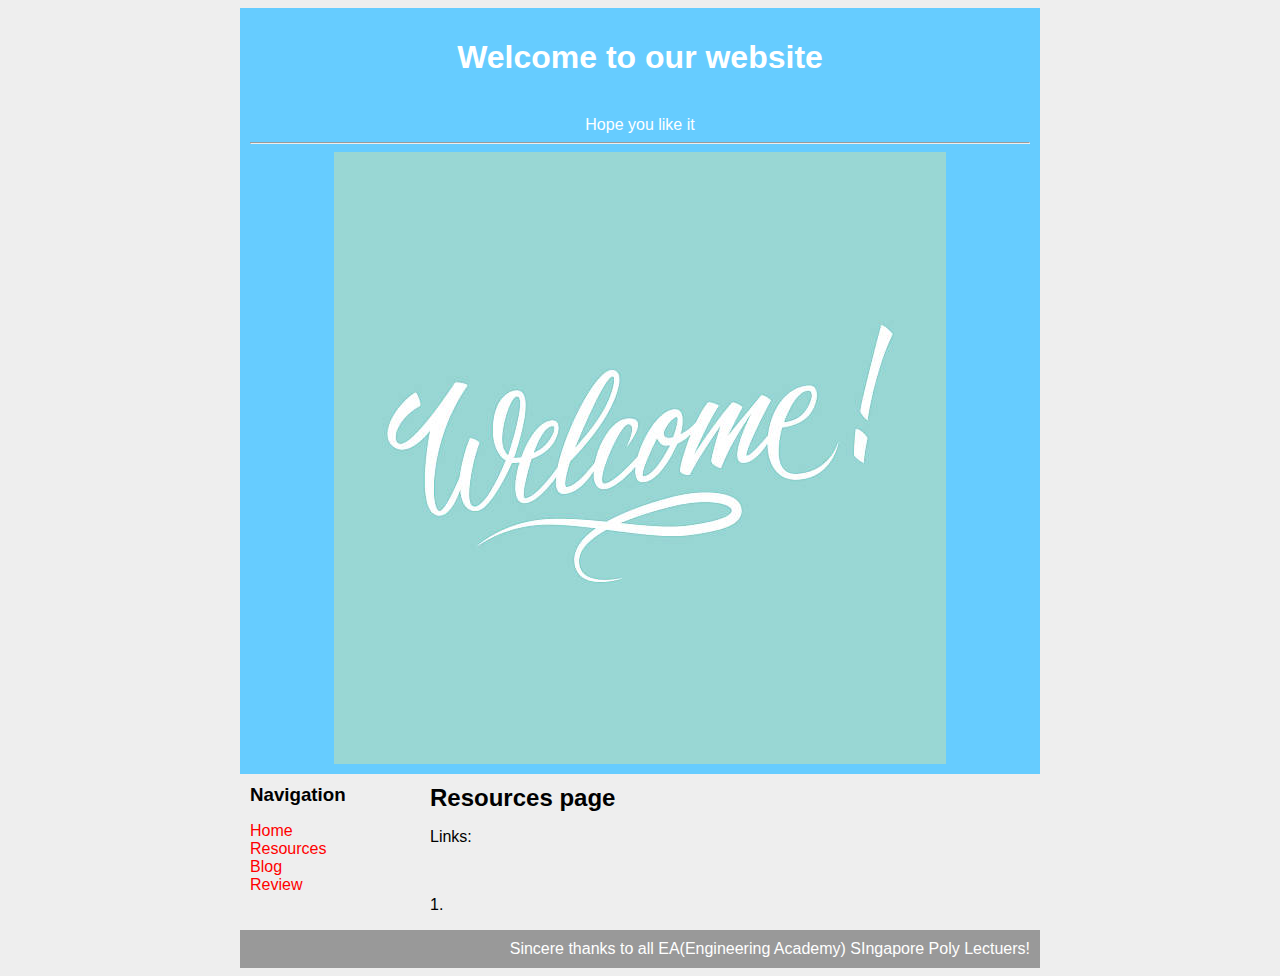
<file: Resources.html>
<html>
      <head>   
                  <title> Engineering Academy(Group3)</title>
<link rel="stylesheet"  type="text/css" href="Style.css"/>
      </head>
            
       <body>
                    <div id="container">
                           <div id="header">
               
                 <h1>Welcome to our website</h1>
                 <br />Hope you like it
                 <hr />
                 <img src="image.jpg" />     


                   </div>
                    <div id="content">
                             <div id="nav" >
                                     <h3> Navigation</h3> 

<ul>

<li><a href=" webpage.html ">Home</a></li>
<li><a href=" Resources.html">Resources</a></li>
<li><a href="Blog.html ">Blog</a></li>
<li><a href=" Review.html ">Review</a></li>

</ul>

              </div>
                 <div id="main">  
                        <h2>Resources page</h2>
                     <p>Links:</p>
                     <br>
                     <p>1.
               </div>

               </div>
                    <div id="footer">
                 Sincere thanks to all EA(Engineering Academy) SIngapore Poly Lectuers! 
               </div> 
                                                             
        </body>
</html>
</file>
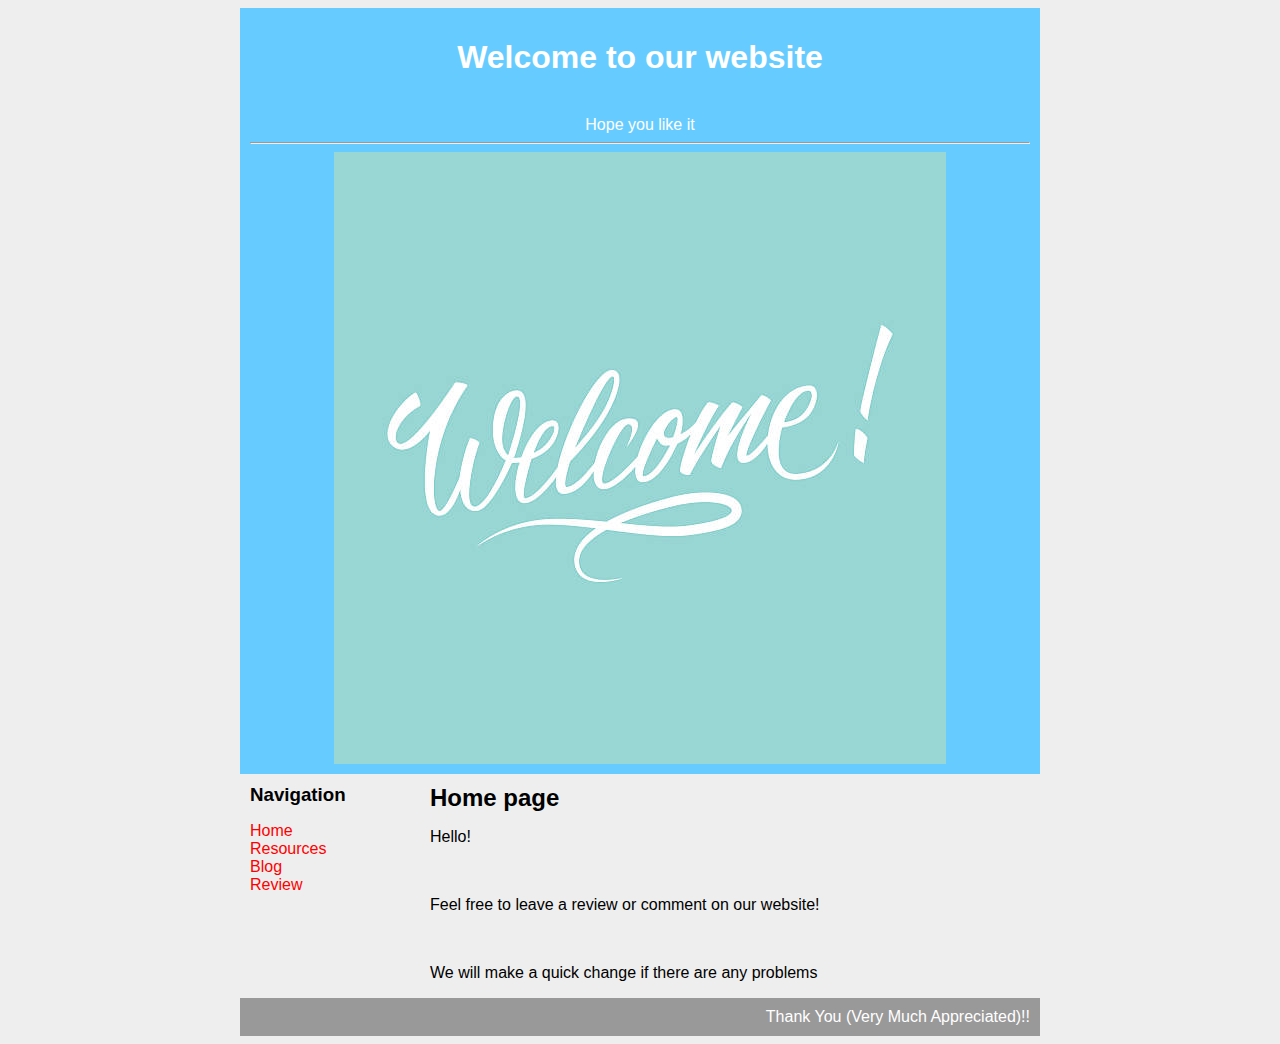
<file: Review.html>
<html>
      <head>   
                  <title> Engineering Academy(Group3)</title>
<link rel="stylesheet"  type="text/css" href="Style.css"/>
      </head>
            
       <body>
                    <div id="container">
                           <div id="header">
               
                 <h1>Welcome to our website</h1>
                 <br />Hope you like it
                 <hr />
                 <img src="image.jpg" />     


                   </div>
                    <div id="content">
                             <div id="nav" >
                                     <h3> Navigation</h3> 

<ul>

<li><a href=" webpage.html ">Home</a></li>
<li><a href=" Resources.html">Resources</a></li>
<li><a href="Blog.html ">Blog</a></li>
<li><a href=" Review.html ">Review</a></li>

</ul>

              </div>
                 <div id="main">  
                        <h2>Home page</h2>
                     <p>Hello! </p>
                <br/>
                     <p>Feel free to leave a review or comment on our website! </p>
                <br/>
                     <p>We will make a quick change if there are any problems</p>
               </div>

               </div>
                    <div id="footer">
                             Thank You (Very Much Appreciated)!!
               </div> 
                                                             
        </body>
</html>
</file>
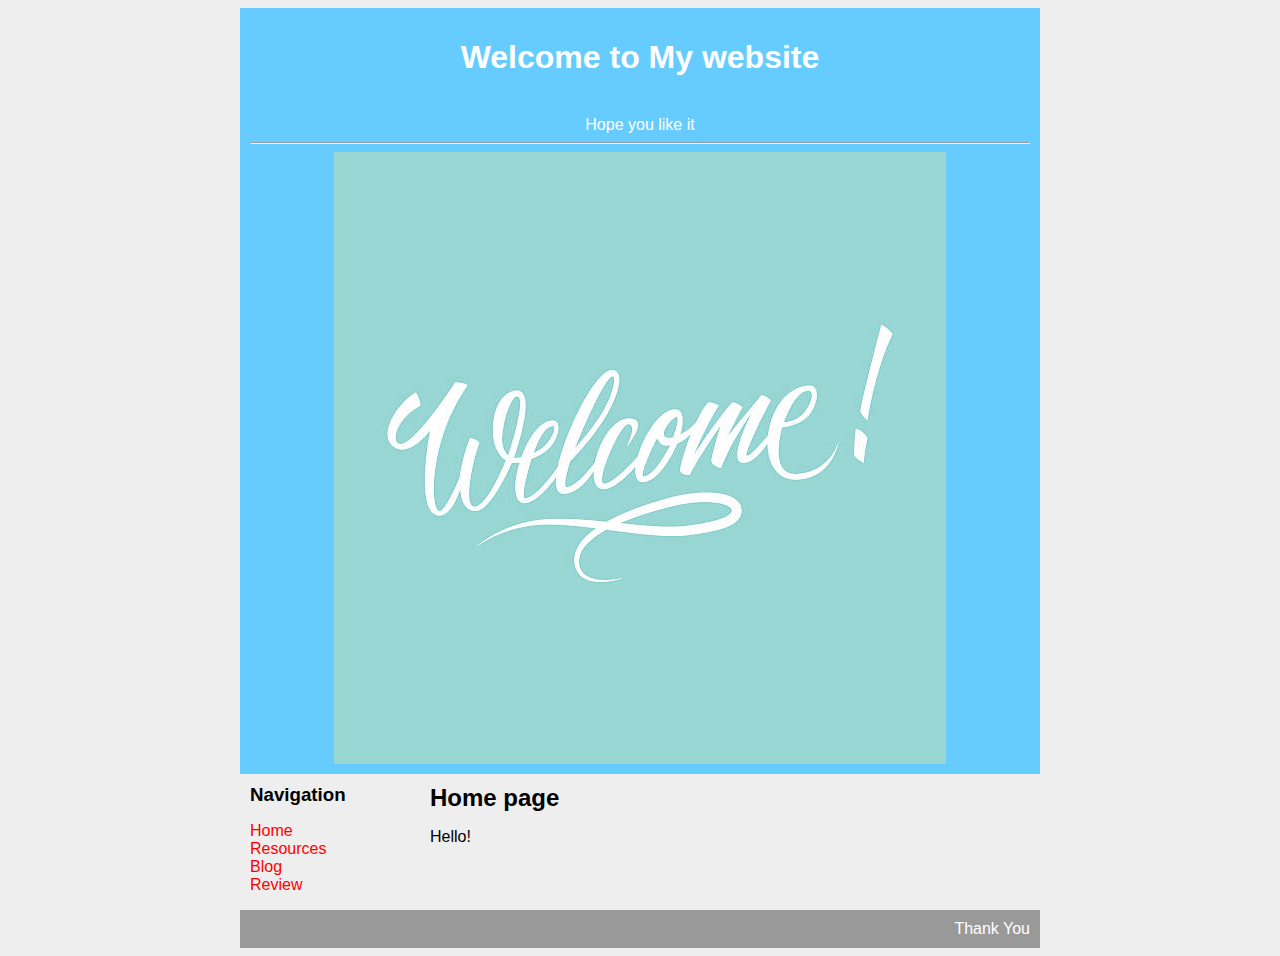
<file: Social Medias.html>
<html>
      <head>   
                  <title> Engineering Academy(Group3)</title>
<link rel="stylesheet"  type="text/css" href="Style.css"/>
      </head>
            
       <body>
                    <div id="container">
                           <div id="header">
               
                 <h1>Welcome to My website</h1>
                 <br />Hope you like it
                 <hr />
                 <img src="image.jpg" />     


                   </div>
                    <div id="content">
                             <div id="nav" >
                                     <h3> Navigation</h3> 

<ul>

<li><a href=" webpage.html ">Home</a></li>
<li><a href=" Resources.html">Resources</a></li>
<li><a href="Blog.html ">Blog</a></li>
<li><a href=" Review.html ">Review</a></li>

</ul>

              </div>
                 <div id="main">  
                        <h2>Home page</h2>
                     <p>Hello! </p>
                     <br>
                     <p></p>
               </div>

               </div>
                    <div id="footer">
                              Thank You
               </div> 
                                                             
        </body>
</html>
</file>
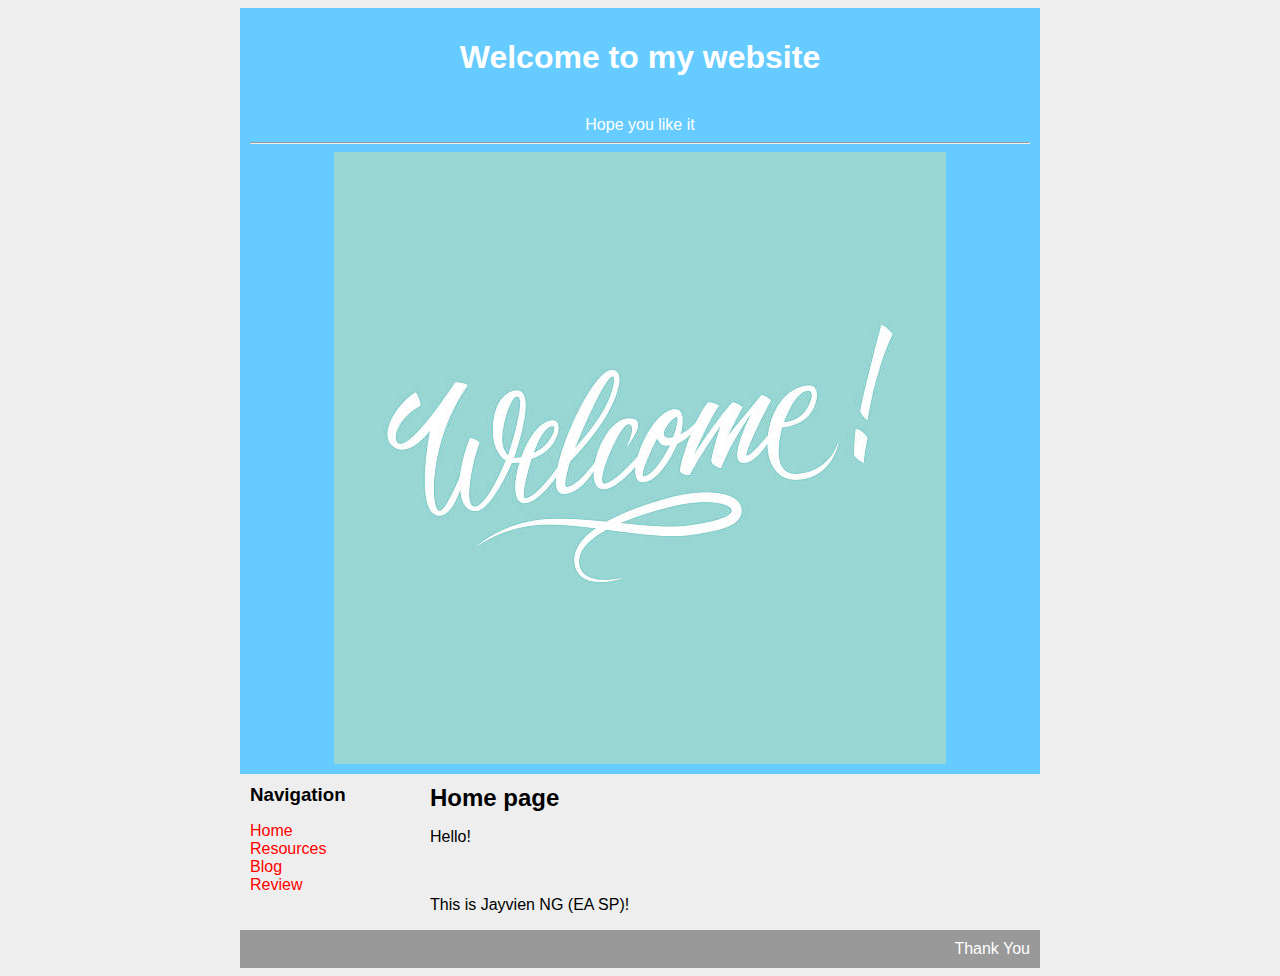
<file: webpage.html>
<html>
      <head>   
                  <title> Engineering Academy(Group3)</title>
<link rel="stylesheet"  type="text/css" href="Style.css"/>
      </head>
            
       <body>
                    <div id="container">
                           <div id="header">
               
                 <h1>Welcome to my website</h1>
                 <br />Hope you like it
                 <hr />
                 <img src="image.jpg" />     


                   </div>
                    <div id="content">
                             <div id="nav" >
                                     <h3> Navigation</h3> 

<ul>

<li><a href=" webpage.html ">Home</a></li>
<li><a href=" Resources.html">Resources</a></li>
<li><a href="Blog.html ">Blog</a></li>
<li><a href=" Review.html ">Review</a></li>

</ul>

              </div>
                 <div id="main">  
                        <h2>Home page</h2>
                     <p>Hello! </p>
                     <br>
                     <p>This is Jayvien NG (EA SP)!</p>
               </div>

               </div>
                    <div id="footer">
                              Thank You
               </div> 
                                                             
        </body>
</html>
</file>
<file: Style.css>
body {
          background-color: #EEE;
          font-family: Helvetica;
}
a{
         text-decoratin: none;
         color:red;
}

hl,h2,h3 {
        margin: 0;
}

#container {
           background-colour: white;
           width: 800px;
           margin-left: auto;
           margin-right: auto;
}
#header {
           background-color: #66CCFF;
           color: white;
           text-align: center;
           padding: 10px;
}
#content {
           padding: 10px;
}
#nav{
           width: 180px;
           float: left;
          text-align: left;
}
#nav ul {
            list-style-type: none;    
            padding: 0;       
}

#nav .selected {
         font-weight: bold;
}
#nav a:active {
          font-weight:bold;
}
#nav a {
          text-decoration: none;
}
#main {
           width: 600px;
           float: right;
}
#pInfo {
          width: 430px;
          float: right;
          text-align: left;
}
#blogImg {
         width: 580px;
         length: 300px;
}
#portrait img {
        padding: 10px 0px 10px 0px;
        clear: both;
        text-align: center;
}
#portrait img {
       margin: 0;
       float: left;
       width: 150px;
       height: 200px;
}
#footer {
           clear: both;
           padding: 10px;
           background-color:#999999;
           color: white;
           text-align: right;
 }
</file>
